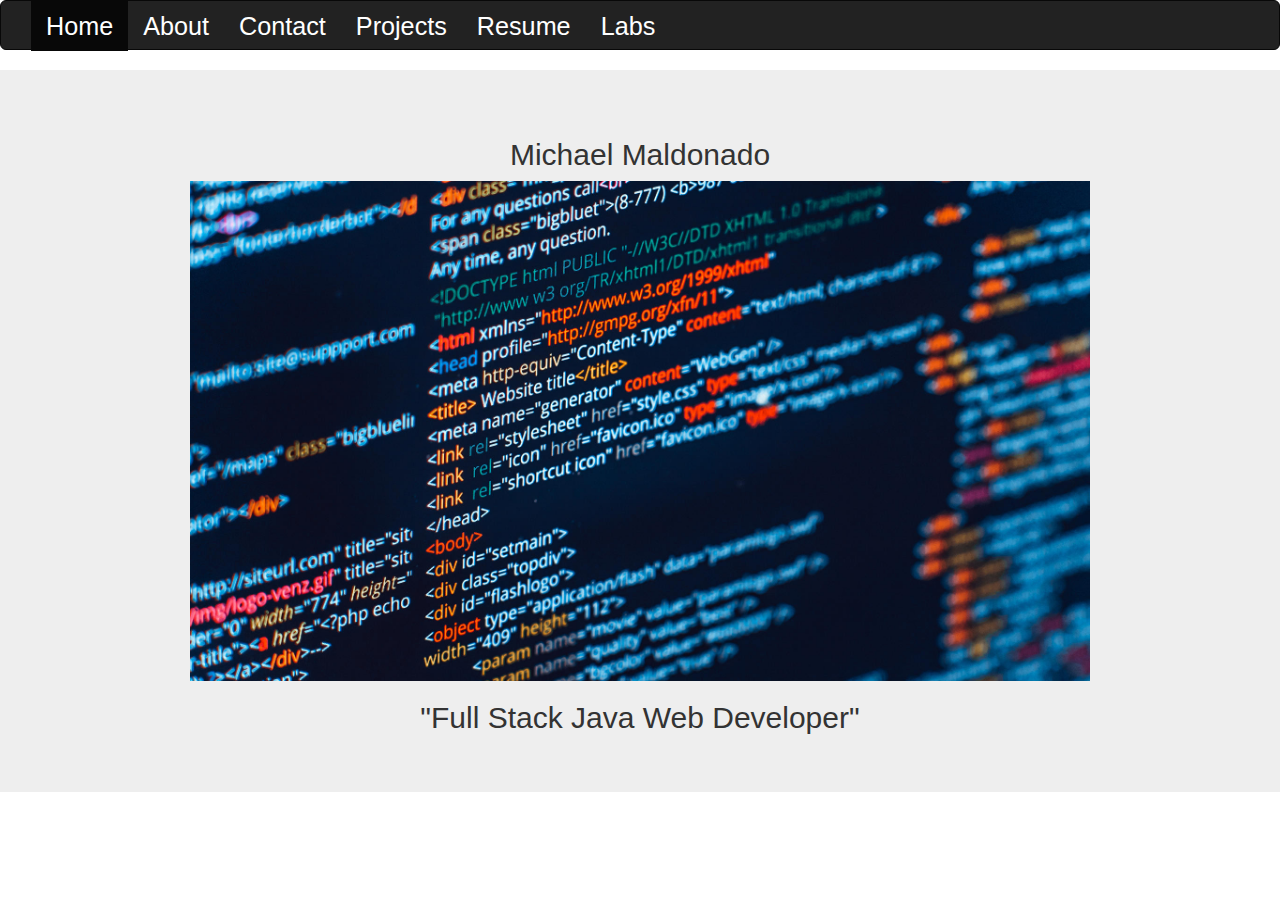
<file: html/index.html>
<!DOCTYPE html>
<html>
  <head>
    <meta charset="utf-8">
    <title>Maldonado Personal Site</title>
    <meta name="viewport" content="width=device-width, initial-scale=1">
    <link rel='stylesheet' href="css/master.css"/>
    <link  href="Content.css"/>
    <!-- <link rel='stylesheet' href='css/cover.css' /> -->
    <link rel='stylesheet' href='bootstrap/css/bootstrap.min.css' />
    <link href='bootstrap/js/bootstrap.min.js' />
  </head>
  <body>
    <nav class="navbar navbar-inverse">
    <div class="container-fluid">
      <!-- Collect the nav links, forms, and other content for toggling -->
      <div class="collapse navbar-collapse" id="bs-example-navbar-collapse-1">
        <ul class="nav navbar-nav">
          <!-- <li class="active"><a href="http://www.google.com">Link <span class="sr-only">(current)</span></a></li> -->
          <li class="active"><a href="#">Home</a></li>
          <li><a href="About.html">About</a></li>
          <li><a href="Contact.html">Contact</a></li>
          <li><a href="Projects.html#">Projects</a></li>
          <li><a href="Resume.html">Resume</a></li>
          <li><a href="Labs.html">Labs</a></li>
        </ul>

        <!-- <form class="navbar-form navbar-left">
          <div class="form-group">
            <input type="text" class="form-control" placeholder="Search">
          </div>
          <button type="submit" class="btn btn-default">Submit</button>
        </form> -->
        <!-- <ul class="nav navbar-nav navbar-right">
          <li><a href="#">Link</a></li>
          <li class="dropdown">
            <a href="#" class="dropdown-toggle" data-toggle="dropdown" role="button" aria-haspopup="true" aria-expanded="false">Dropdown <span class="caret"></span></a>
            <ul class="dropdown-menu">
              <li><a href="#">Action</a></li>
              <li><a href="#">Another action</a></li>
              <li><a href="#">Something else here</a></li>
              <li role="separator" class="divider"></li>
              <li><a href="#">Separated link</a></li>
            </ul>
          </li>
        </ul> -->
      </div><!-- /.navbar-collapse -->
    </div><!-- /.container-fluid -->
  </nav>
  <div class="jumbotron text-center">
      <div class="container-fluid bg-1 text-center">
        <h2>Michael Maldonado</h2>
        <img src="images/coding.jpg"  alt="Smiley face" width="900" height="500">
        <h2>"Full Stack Java Web Developer"</h2>
      </div>
  </body>
</html>

<!-- Create a div for information about you and fill it in with your story. Answer questions like,
 what led you to Skill Distillery, why do you want to be a programmer, express passion and try
  to create a personal narrative about what led you to this moment in time. -->
</file>
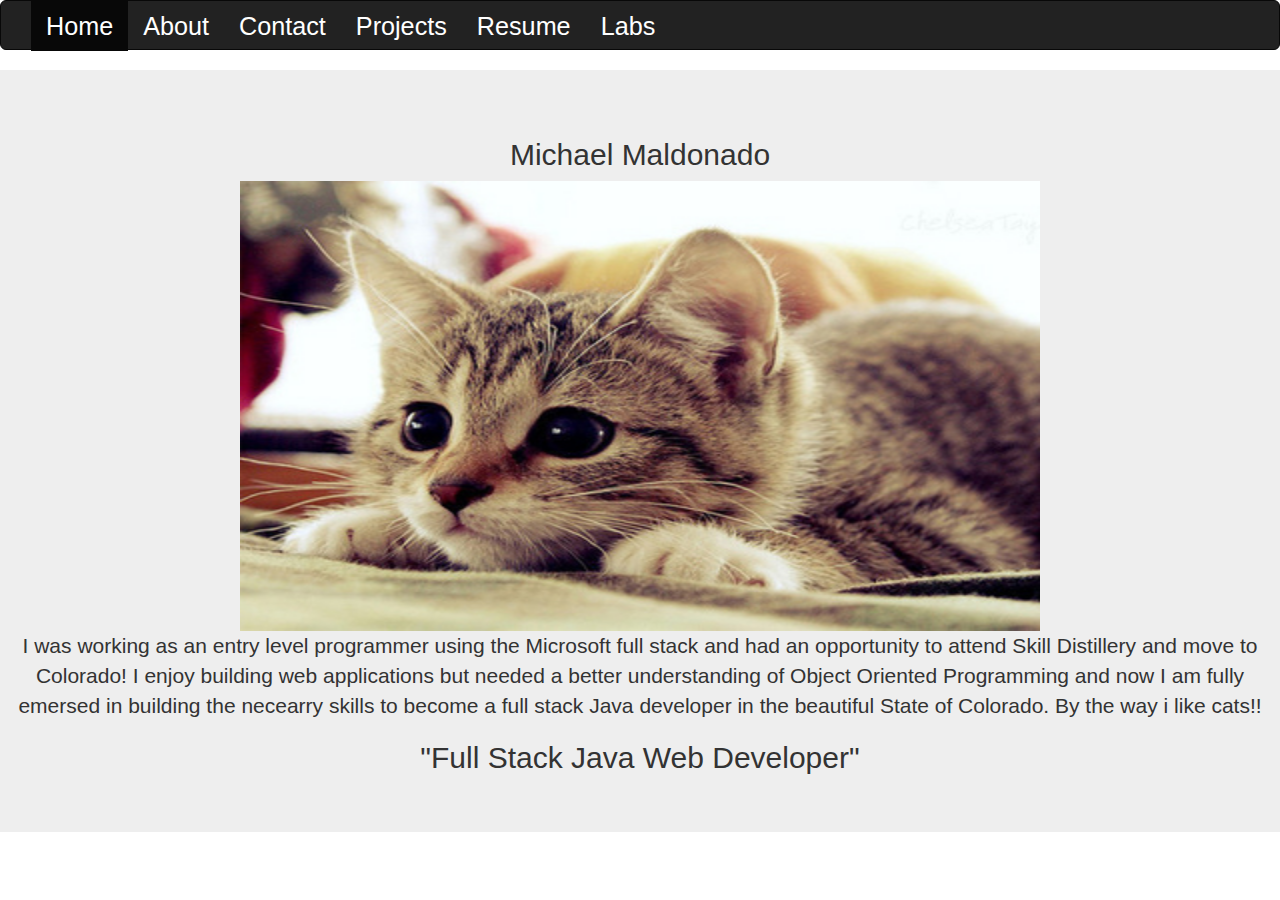
<file: html/About.html>
<!DOCTYPE html>
<html>
  <head>
    <meta charset="utf-8">
    <title>About</title>
    <meta name="viewport" content="width=device-width, initial-scale=1">
    <link rel='stylesheet' href="css/master.css"/>
    <link rel="stylesheet"  href="css/contact.css"/>
    <!-- <link rel='stylesheet' href='css/cover.css' /> -->
    <link rel='stylesheet' href='bootstrap/css/bootstrap.min.css' />
    <link href='bootstrap/js/bootstrap.min.js' />
  </head>
  <body>
    <nav class="navbar navbar-inverse">
    <div class="container-fluid">
      <!-- Collect the nav links, forms, and other content for toggling -->
      <div class="collapse navbar-collapse" id="bs-example-navbar-collapse-1">
        <ul class="nav navbar-nav">
          <!-- <li class="active"><a href="http://www.google.com">Link <span class="sr-only">(current)</span></a></li> -->
          <li class="active"><a href="index.html">Home</a></li>
          <li><a href="About.html">About</a></li>
          <li><a href="Contact.html">Contact</a></li>
          <li><a href="Projects.html">Projects</a></li>
          <li><a href="Resume.html">Resume</a></li>
          <li><a href="labs.html">Labs</a></li>
        </ul>
      </div><!-- /.navbar-collapse -->
    </div><!-- /.container-fluid -->
  </nav>
    <div class="jumbotron text-center">
        <div class="container-fluid bg-1 text-center">
          <h2>Michael Maldonado</h2>
          <img src="images/cat.jpg"  alt="Smiley face" width="800" height="450">
          <p>I was working as an entry level programmer using the Microsoft full stack
             and had an opportunity to attend Skill Distillery and move to Colorado! I enjoy building web applications
             but needed a better understanding of Object Oriented Programming and now I am fully emersed in building the necearry skills
             to become a full stack Java developer in the beautiful State of Colorado. By the way i like cats!!
           </p>
          <h2>"Full Stack Java Web Developer"</h2>
        </div>
    </body>
  </body>
</html>
</file>
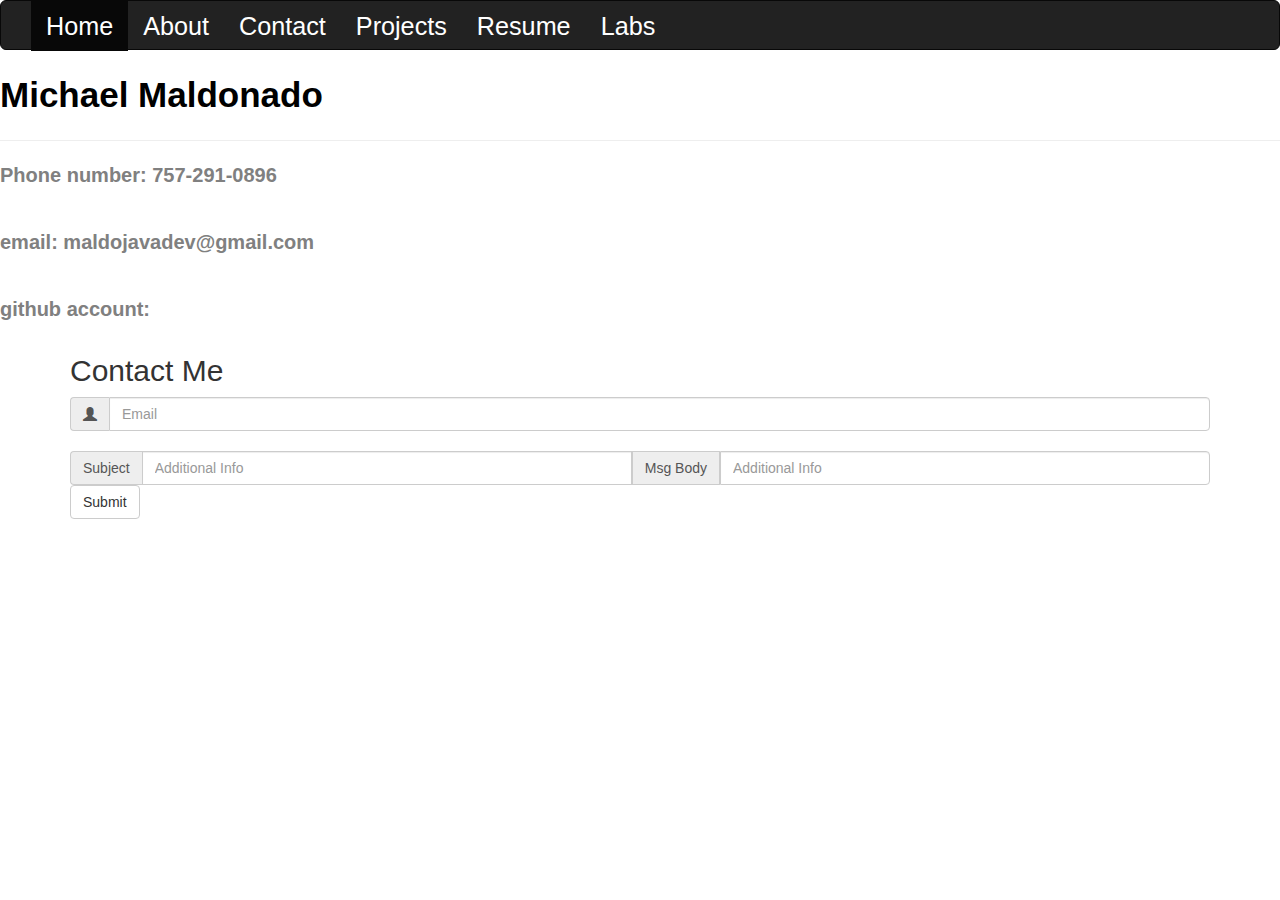
<file: html/Contact.html>
<!DOCTYPE html>
<html>
  <head>
    <meta charset="utf-8">
    <title>Contact</title>
    <meta name="viewport" content="width=device-width, initial-scale=1">
    <link rel='stylesheet' href="css/master.css"/>
    <link rel="stylesheet"  href="css/contact.css"/>
    <!-- <link rel='stylesheet' href='css/cover.css' /> -->
    <link rel='stylesheet' href='bootstrap/css/bootstrap.min.css' />
    <link href='bootstrap/js/bootstrap.min.js' />
  </head>
  <body>
    <nav class="navbar navbar-inverse">
    <div class="container-fluid">
      <!-- Collect the nav links, forms, and other content for toggling -->
      <div class="collapse navbar-collapse" id="bs-example-navbar-collapse-1">
        <ul class="nav navbar-nav">
          <!-- <li class="active"><a href="http://www.google.com">Link <span class="sr-only">(current)</span></a></li> -->
          <li class="active"><a href="index.html">Home</a></li>
          <li><a href="About.html">About</a></li>
          <li><a href="Contact.html">Contact</a></li>
          <li><a href="Projects.html#">Projects</a></li>
          <li><a href="Resume.html">Resume</a></li>
          <li><a href="Labs.html">Labs</a></li>
        </ul>
      </div><!-- /.navbar-collapse -->
    </div><!-- /.container-fluid -->
  </nav>
  <div id="info">
    Michael Maldonado
    <strong><hr></strong>
  </div>
    <div id="contactInfo">
      <p>Phone number: 757-291-0896</p>
      </br>
      <p>email: maldojavadev@gmail.com</p>
      </br>
      <p>github account:</p>
      </p>
    </div>
    <div class="container">
  <h2>Contact Me</h2>
  <form>
    <div class="input-group">
      <span class="input-group-addon"><i class="glyphicon glyphicon-user"></i></span>
      <input id="email" type="text" class="form-control" name="email" placeholder="Email">
    </div>
    <br>
    <div class="input-group">
      <span class="input-group-addon">Subject</span>
      <input id="msg" type="text" class="form-control" name="msg" placeholder="Additional Info">
      <span class="input-group-addon">Msg Body</span>
      <input id="msg" type="text" class="form-control" name="msg" placeholder="Additional Info">
    </div>
    <button type="submit" class="btn btn-default">Submit</button>
</form>



</div>


  </body>
</html>
</file>
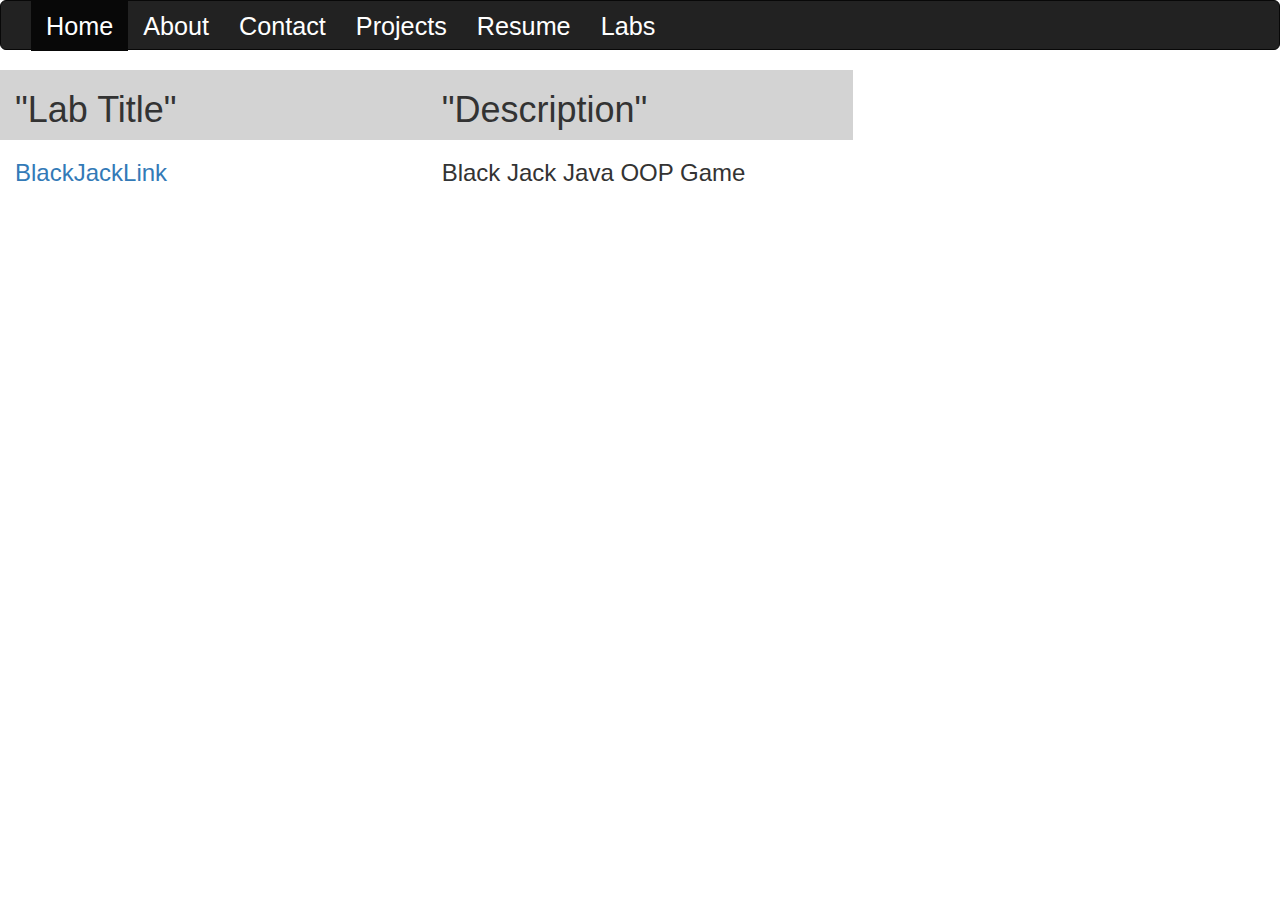
<file: html/Labs.html>
<!DOCTYPE html>
<html>
  <head>
    <meta charset="utf-8">
    <title>Labs</title>
    <meta name="viewport" content="width=device-width, initial-scale=1">
    <link rel='stylesheet' href="css/master.css"/>
    <link rel="stylesheet"  href="css/labs.css"/>
    <!-- <link rel='stylesheet' href='css/cover.css' /> -->
    <link rel='stylesheet' href='bootstrap/css/bootstrap.min.css' />
    <link href='bootstrap/js/bootstrap.min.js' />
  </head>
  <body>
    <nav class="navbar navbar-inverse">
    <div class="container-fluid">
      <!-- Collect the nav links, forms, and other content for toggling -->
      <div class="collapse navbar-collapse" id="bs-example-navbar-collapse-1">
        <ul class="nav navbar-nav">
          <!-- <li class="active"><a href="http://www.google.com">Link <span class="sr-only">(current)</span></a></li> -->
          <li class="active"><a href="index.html">Home</a></li>
          <li><a href="About.html">About</a></li>
          <li><a href="Contact.html">Contact</a></li>
          <li><a href="Projects.html">Projects</a></li>
          <li><a href="Resume.html">Resume</a></li>
          <li><a href="Labs.html">Labs</a></li>
        </ul>
      </div><!-- /.navbar-collapse -->
    </div><!-- /.container-fluid -->
  </nav>
  <div class="container-fluid">
  <div class="row">
    <div class="col-md-4" style="background-color:lightgrey;">
      <h1>"Lab Title"</h1>
    </div>
    <div class="col-md-4" style="background-color:lightgrey;">
      <h1>"Description"</h1>
    </div>
  </div>
  <div class="row">
      <a href="http://Maldojavadev1969.github.io/BlackJackProject/src/blackjack/Card.java"</a><div class="col-md-4" style="background-color:white;"><h3>BlackJackLink</h3></a>
    </div>
    <div class="col-md-4" style="background-color:white;">
        <h3>Black Jack Java OOP Game</h3>
    </div>
  </div>
</div>
  </body>
</html>
</file>
<file: html/css/master.css>
/*.jumbotron {
      font-family: Montserrat, sans-serif;
      font-style:italic;
  }*/

  nav {
          width: 100%;
          height: 40px;
          border-radius: 6px !important;
          -moz-border-radius: 6px !important;
  }

  .nav a{
              color: white !important;
              font-size: 1.8em !important;
  }

  jumbotron {
                background-color: lightgrey; /* Orange */
                font-weight: bold;
                font-family: Montserrat, sans-serif;
                font-style:italic;
  }
</file>
<file: html/css/cover.css>
/*
 * Globals
 */

/* Links */
a,
a:focus,
a:hover {
  color: #fff;
}

/* Custom default button */
.btn-default,
.btn-default:hover,
.btn-default:focus {
  color: #333;
  text-shadow: none; /* Prevent inheritance from `body` */
  background-color: #fff;
  border: 1px solid #fff;
}


/*
 * Base structure
 */

html,
body {
  height: 100%;
  background-color: #333;
}
body {
  color: #fff;
  text-align: center;
  text-shadow: 0 1px 3px rgba(0,0,0,.5);
}

/* Extra markup and styles for table-esque vertical and horizontal centering */
.site-wrapper {
  display: table;
  width: 100%;
  height: 100%; /* For at least Firefox */
  min-height: 100%;
  -webkit-box-shadow: inset 0 0 100px rgba(0,0,0,.5);
          box-shadow: inset 0 0 100px rgba(0,0,0,.5);
}
.site-wrapper-inner {
  display: table-cell;
  vertical-align: top;
}
.cover-container {
  margin-right: auto;
  margin-left: auto;
}

/* Padding for spacing */
.inner {
  padding: 30px;
}


/*
 * Header
 */
.masthead-brand {
  margin-top: 10px;
  margin-bottom: 10px;
}

.masthead-nav > li {
  display: inline-block;
}
.masthead-nav > li + li {
  margin-left: 20px;
}
.masthead-nav > li > a {
  padding-right: 0;
  padding-left: 0;
  font-size: 16px;
  font-weight: bold;
  color: #fff; /* IE8 proofing */
  color: rgba(255,255,255,.75);
  border-bottom: 2px solid transparent;
}
.masthead-nav > li > a:hover,
.masthead-nav > li > a:focus {
  background-color: transparent;
  border-bottom-color: #a9a9a9;
  border-bottom-color: rgba(255,255,255,.25);
}
.masthead-nav > .active > a,
.masthead-nav > .active > a:hover,
.masthead-nav > .active > a:focus {
  color: #fff;
  border-bottom-color: #fff;
}

@media (min-width: 768px) {
  .masthead-brand {
    float: left;
  }
  .masthead-nav {
    float: right;
  }
}


/*
 * Cover
 */

.cover {
  padding: 0 20px;
}
.cover .btn-lg {
  padding: 10px 20px;
  font-weight: bold;
}


/*
 * Footer
 */

.mastfoot {
  color: #999; /* IE8 proofing */
  color: rgba(255,255,255,.5);
}


/*
 * Affix and center
 */

@media (min-width: 768px) {
  /* Pull out the header and footer */
  .masthead {
    position: fixed;
    top: 0;
  }
  .mastfoot {
    position: fixed;
    bottom: 0;
  }
  /* Start the vertical centering */
  .site-wrapper-inner {
    vertical-align: middle;
  }
  /* Handle the widths */
  .masthead,
  .mastfoot,
  .cover-container {
    width: 100%; /* Must be percentage or pixels for horizontal alignment */
  }
}

@media (min-width: 992px) {
  .masthead,
  .mastfoot,
  .cover-container {
    width: 700px;
  }
}
</file>
<file: html/css/contact.css>
nav {
        width: 100%;
        height: 40px;
        border-radius: 6px !important;
        -moz-border-radius: 6px !important;
}

.nav a{
        color: white !important;
        font-size: 1.8em !important;
}

#contactInfo{
  font-size: 20px;
  font-weight: bold;
  color: grey;
}

#info{
  font-size: 35px;
  font-weight: bold;
  color: black;
}
</file>
<file: html/css/labs.css>
#labsTable {
  /*font-weight:  bold; */
  border: 1px solid black; /* create a border */
  text-align: center; /* centers the data in the table */
}
</file>
